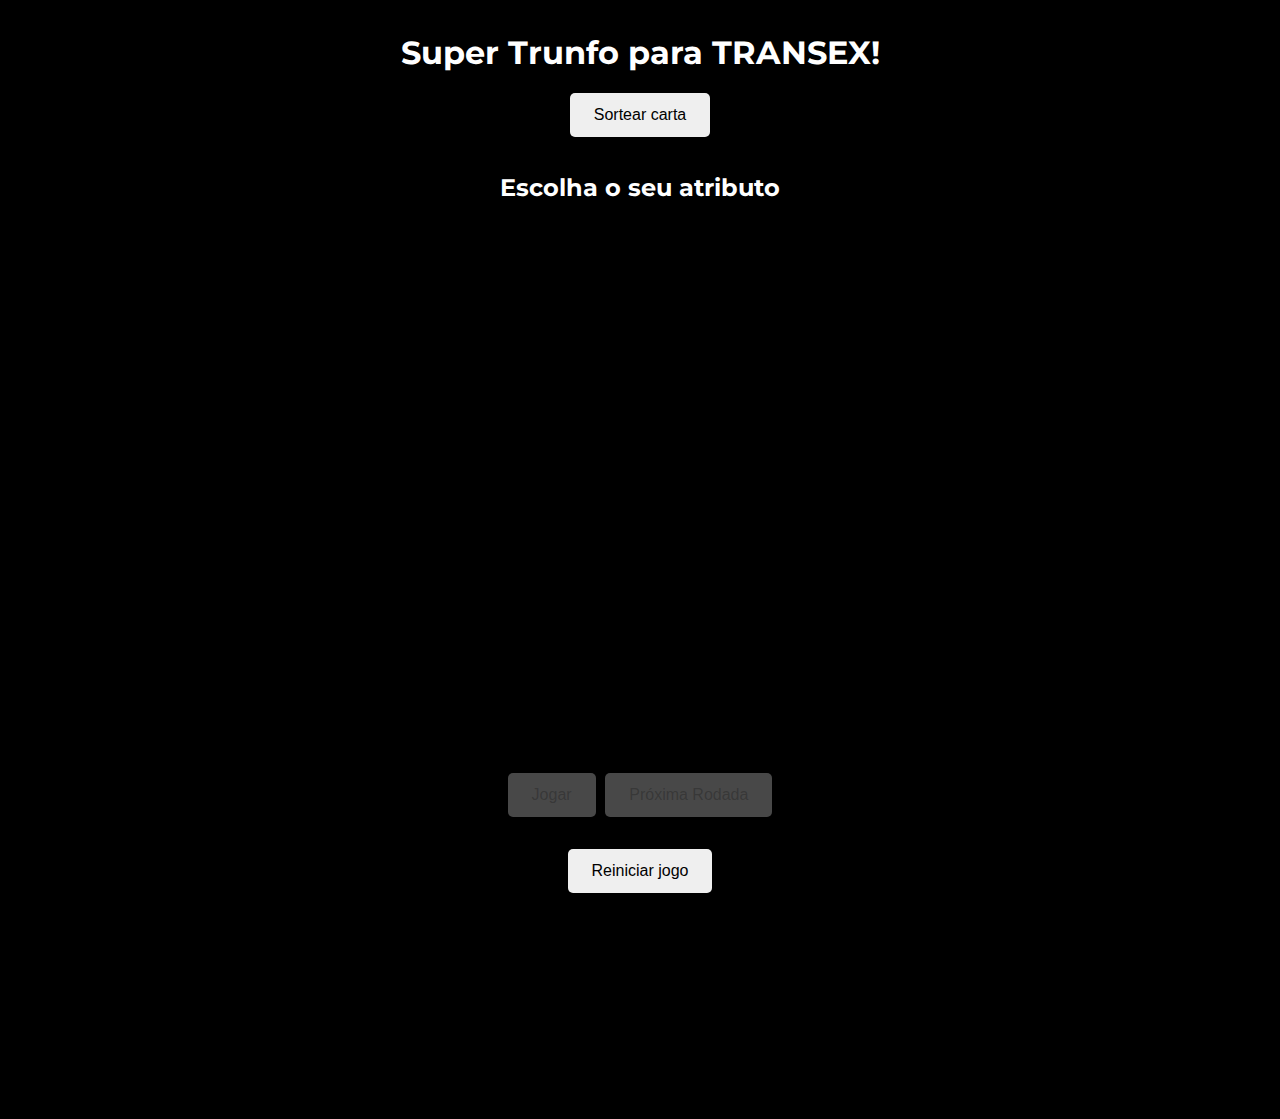
<file: scr/projetos/super-trunfo.html>
<!DOCTYPE html>
<html lang="pt-BR">
  <head>
    <meta charset="UTF-8" />
    <meta http-equiv="X-UA-Compatible" content="IE=edge" />
    <meta name="viewport" content="width=device-width, initial-scale=1.0" />
    <link rel="preconnect" href="https://fonts.googleapis.com" />
    <link rel="preconnect" href="https://fonts.gstatic.com" crossorigin />
    <link
      href="https://fonts.googleapis.com/css2?family=Montserrat:ital,wght@0,300;1,200&family=Quicksand:wght@300&family=Ubuntu:ital,wght@1,300&display=swap"
      rel="stylesheet"
    />
    <link rel="stylesheet" href="super-trunfo.css" />
    <script defer async src="super-trunfo.js"></script>
    <link
      rel="icon"
      href="/scr/images/tab-icon.png"
    />
    <title>Super Trunfo</title>
  </head>

  <body>
    <div class="container">
      <h1 class="page-title">Super Trunfo para TRANSEX!</h1>

      <button onclick="sortearCarta()" id="btnSortear">Sortear carta</button>

      <form id="form">
        <h2 class="atributo">Escolha o seu atributo</h2>
        <p id="pontos"></p>
        <div id="cartas">
          <div id="carta-jogador"></div>
          <div id="carta-maquina"></div>
        </div>
        <div class="opcoes" id="opcoes"></div>
        <br />
        <div id="resultado"></div>
        <br />
        <button type="button" id="btnJogar" onclick="jogar()" disabled="false">
          Jogar
        </button>
        <button
          type="button"
          id="btnProxima"
          onclick="proximaRodada()"
          disabled="false"
        >
          Próxima Rodada
        </button>
        <br />
        <button type="button" id="btnReiniciar" onclick="reiniciarJogo()">
          Reiniciar jogo
        </button>
      </form>
    </div>
  </body>
</html>
</file>
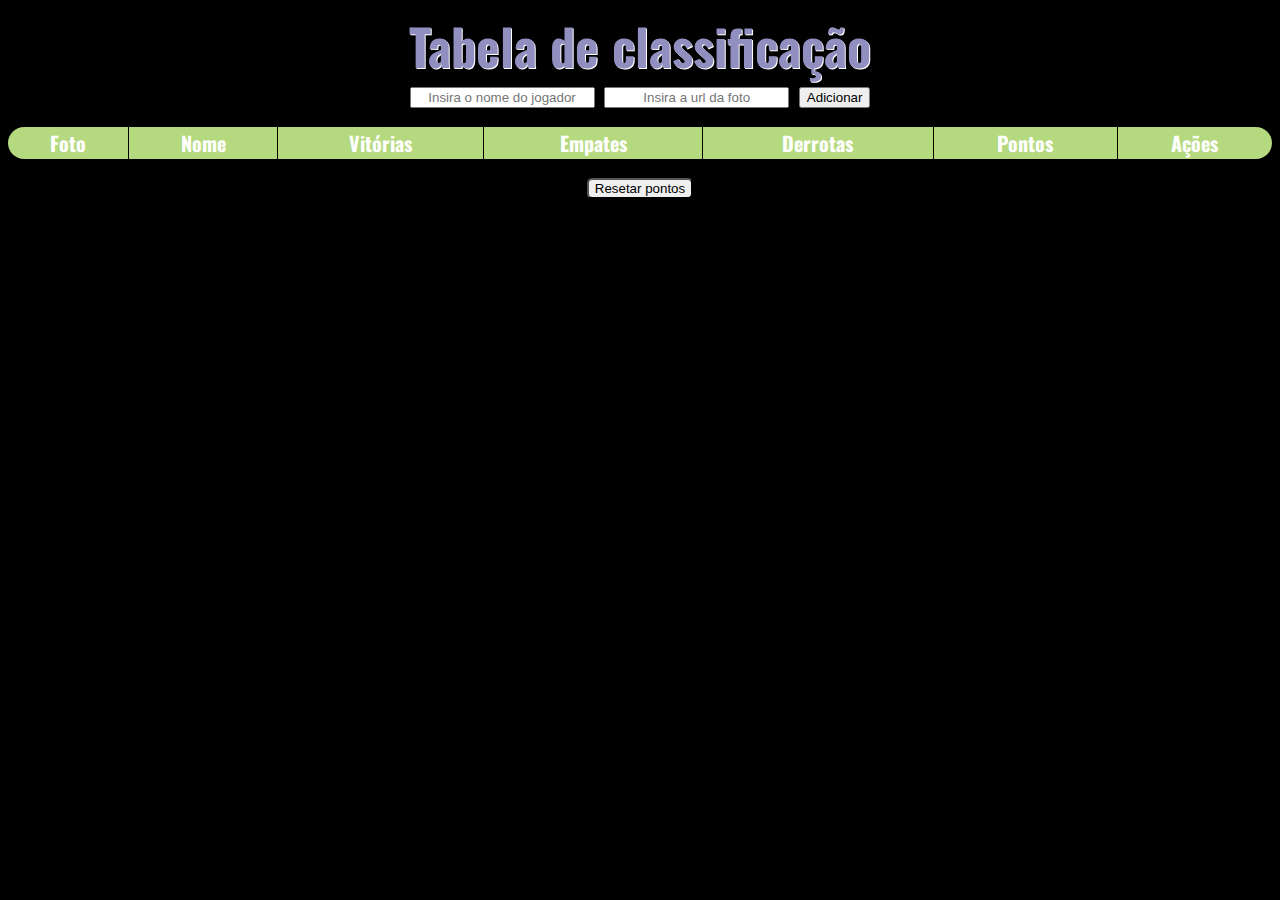
<file: scr/projetos/tabela-de-classificacao.html>
<!DOCTYPE html>
<html lang="en">
  <head>
    <meta charset="UTF-8" />
    <meta http-equiv="X-UA-Compatible" content="IE=edge" />
    <meta name="viewport" content="width=device-width, initial-scale=1.0" />
    <title>Tabela de Classificação</title>
    <script src="tabela-de-classificacao.js"></script>
    <link rel="stylesheet" href="tabela-de-classificacao.css" />

    <link rel="preconnect" href="https://fonts.googleapis.com" />
    <link rel="preconnect" href="https://fonts.gstatic.com" crossorigin />
    <link
      href="https://fonts.googleapis.com/css2?family=Oswald:wght@300&display=swap"
      rel="stylesheet"
    />
    <link
      rel="icon"
      href="/scr/images/tab-icon.png"
    />
  </head>
  <body>
    <h2 class="page-title">Tabela de classificação</h2>

    <div>
      <input
        type="text"
        name="novoJogador"
        id="nomeNovoJogador"
        placeholder="Insira o nome do jogador"
      />
      <input
        type="text"
        name="fotoJogador"
        id="fotoJogador"
        placeholder="Insira a url da foto"
      />
      <button
        onclick="adicionarNovoJogador(jogadores)"
        name="novoJogador"
        id="novoJogador"
      >
        Adicionar
      </button>
    </div>
    <br />
    <table style="width: 100%" class="box">
      <thead>
        <tr>
          <th>Foto</th>
          <th>Nome</th>
          <th>Vitórias</th>
          <th>Empates</th>
          <th>Derrotas</th>
          <th>Pontos</th>
          <th colspan="4">Ações</th>
        </tr>
      </thead>
      <tbody id="tabelaJogadores"></tbody>
    </table>
    <br />
    <div>
      <button class="botoes" onclick="resetarPontos(jogadores)">
        Resetar pontos
      </button>
    </div>
  </body>
</html>
</file>
<file: scr/projetos/super-trunfo.css>
body {
  font-family: "Roboto Mono", monospace;
  min-height: 854px;
  background-image: url("https://mir-s3-cdn-cf.behance.net/project_modules/max_1200/7045a374712247.5c37ae6594d96.gif");
  background-color: #000000;
  background-size: cover;
  background-position: center top;
  background-repeat: no-repeat;
  padding-bottom: 20vh;
}

.container {
  text-align: center;
  padding: 20px;
}

.page-title {
  font-family: "Montserrat", sans-serif;
  color: #ffffff;
  margin: 5px 0;
}

button {
  padding: 0.8rem 1.5rem;
  margin: 1rem 0;
  border-radius: 5px;
  border: none;
  font-size: 1rem;
}

h2 {
  color: white;
}

#carta-jogador,
#carta-maquina {
  width: 360px;
  height: 500px;
  overflow: auto;
  border-radius: 10px;
  margin-bottom: 20px;
  margin: 0 auto;
  display: flex;
  align-items: flex-end;
  position: relative;
  background-size: 350px 300px;
  background-repeat: no-repeat;
  background-position-x: 10px;
  background-position-y: 5px;
  border-radius: 33px;
}

#carta-jogador h3 {
  text-align: center;
}

.carta-imagem {
  border: 1px solid black;
  height: 100px;
  margin: 10px;
}

.carta-imagem img {
  width: 100%;
  height: 100%;
}

.carta-status {
  height: 160px;
  margin: 2rem;
  color: whitesmoke;
  z-index: 2;
}

.carta-status input {
  margin: 20px 10px;
}
.carta-status p {
  margin-bottom: 2rem;
}

.opcoes {
  color: white;
}

#resultado {
  color: white;
}

.carta-subtitle {
  z-index: 2;
  position: absolute;
  top: 16px;
  left: 37px;
  font-weight: 800;
  font-size: 15px;
}

.--spacing {
  margin-left: 2.5rem;
}

#cartas {
  width: 100%;
  display: flex;
  justify-content: space-between;
  font-family: "Montserrat", sans-serif;
}

#pontos {
  color: white;
}

.atributo {
  font-family: "Montserrat", sans-serif;
}

#resultado {
  font-family: "Montserrat", sans-serif;
  font-size: 25px;
}
</file>
<file: scr/projetos/tabela-de-classificacao.css>
* {
  text-align: center;
}

body {
  font-family: "Roboto Mono", monospace;
  min-height: 400px;
  background-image: url("https://wallpapercave.com/wp/wp2729921.gif");
  background-color: black;
  background-size: 3000px;
  background-position: right;
  background-repeat: no-repeat;
}

.container {
  text-align: center;
  padding: 20px;
  height: 100vh;
}

.page-title {
  color: #918fbf;
  margin: 0 0 5px;
  font-family: "Oswald", sans-serif;
  font-size: 50px;
  text-shadow: 1px 1px white;
}

.page-subtitle {
  color: #ffffff;
  margin-top: 5px;
}

.page-logo {
  width: 200px;
}

.alura-logo {
  width: 40px;
  position: absolute;
  top: 10px;
  right: 10px;
}

table {
  border: 2px hidden #b4d97e;
  border-collapse: collapse;
}

th,
tr,
td {
  border: solid 1px black;
  color: white;
  font-size: 20px;
}

img {
  width: 100px;
}

.box {
  box-shadow: 2px 2px 2px 1px rgba(0, 0, 0, 0.5);
  background-color: #b4d97e;
  font-family: "Oswald", sans-serif;
  border-radius: 25px;
}

.botoes {
  border-radius: 5px;
}
</file>
